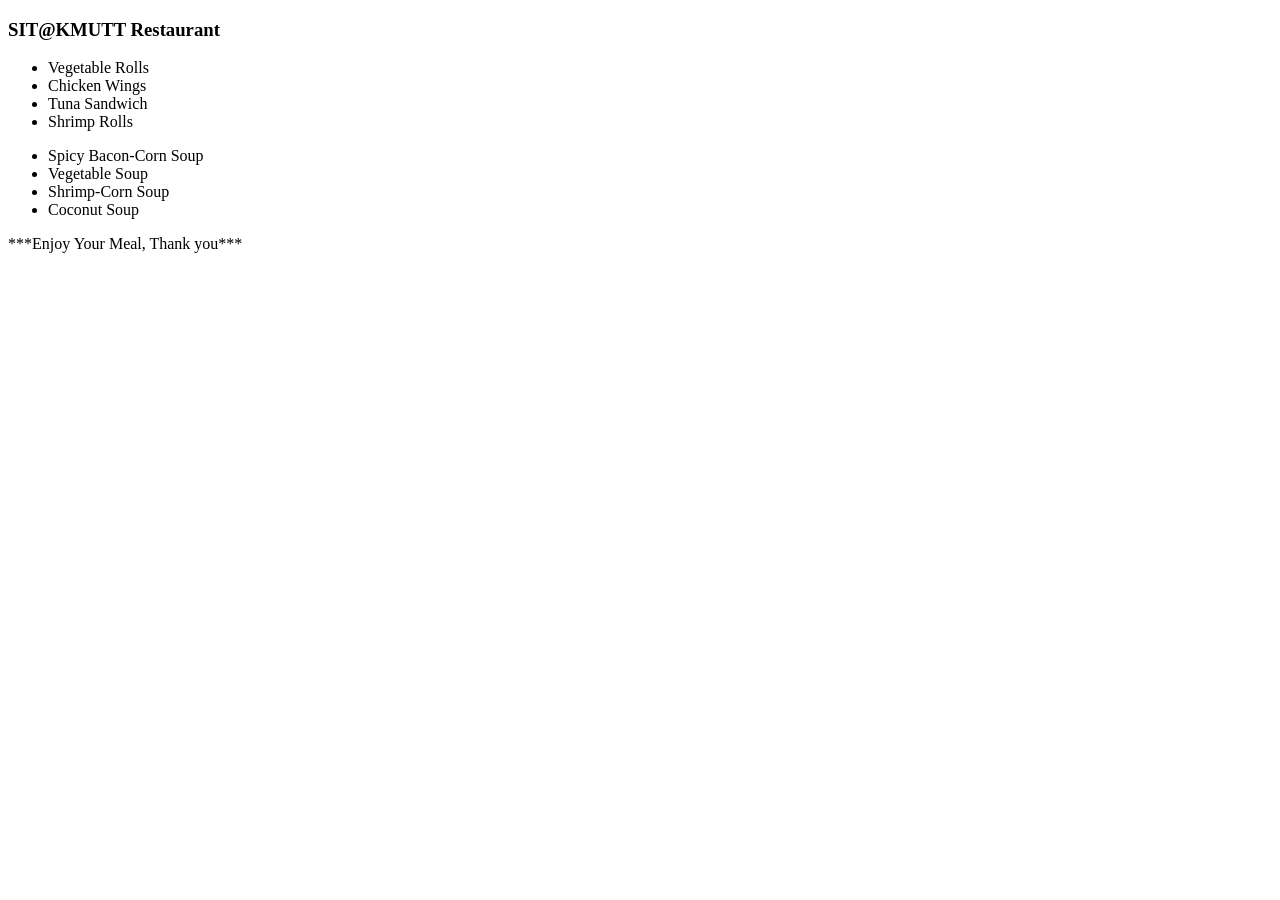
<file: 1_DOM1/index.html>
<!DOCTYPE html>
<html lang="en">
  <head>
    <title>Manipulating Elements</title>
  </head>
  <body>
    <h3>SIT@KMUTT Restaurant</h3>
    <div class="menu">
      <ul id="appetizer">
        <li class="vegan">Vegetable Rolls</li>
        <li class="meat">Chicken Wings</li>
        <li class="meat">Tuna Sandwich</li>
      </ul>
      <ul id="soup">
        <li class="meat">Spicy Bacon-Corn Soup</li>
        <li class="vegan">Vegetable Soup</li>
        <li class="meat">Beef Soup</li>
        <li class="vegan">Coconut Soup</li>
      </ul>
    </div>
    <p>***Enjoy Your Meal, Thank you***</p>
    <script src="script.js"></script>
  </body>
</html>
</file>
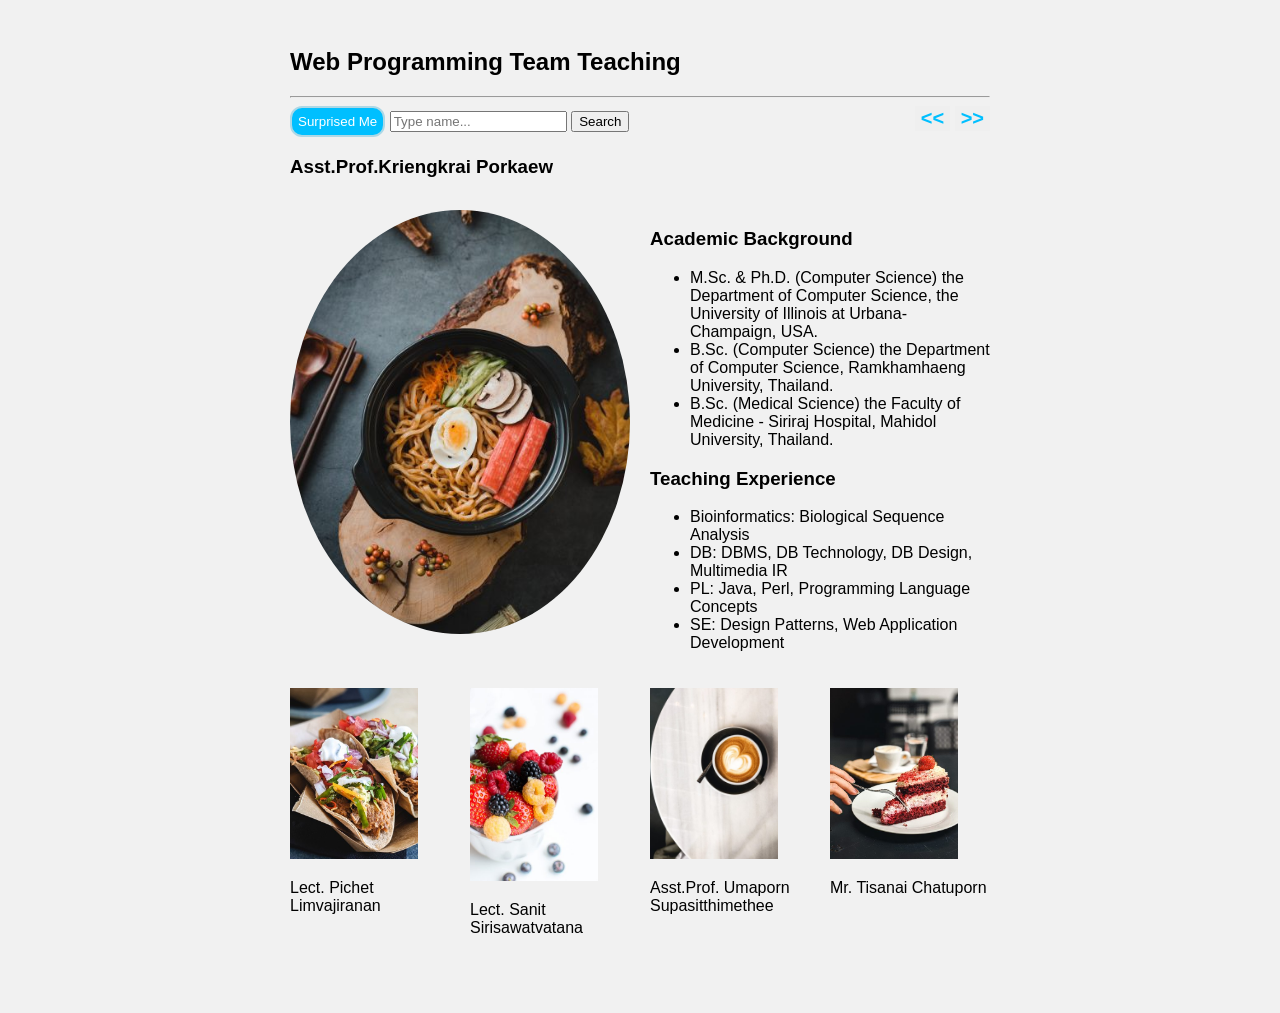
<file: 2_DOM2/index.html>
<!DOCTYPE html>
<html>

<head>
  <meta name="viewport" content="width=device-width, initial-scale=1">
  <link rel="stylesheet" href="styles.css" />
</head>

<body>
  <div class="main">
    <h2>Web Programming Team Teaching</h2>
    <hr>
    <button class="surprised-btn">Surprised Me</button>

    <input type="text" id="lect-value" placeholder="Type name..." onkeypress="return onlyAlpha(event)">
    <button type="button" id="lect-search">Search</button>

    <div class="moveButton">
      <button class="prev-btn">
        << </button>
          <button class="next-btn">>></button>
    </div>
    <h3 id="lect">Asst.Prof.Kriengkrai Porkaew</h3>
    <section class="container">
      <div class="photo">
        <img id="img-container" src="./imgs/AjKK.jpg" style="width:100%">
      </div>
      <div class="profile">
        <h3>Academic Background</h3>
        <ul id="academic">
          <li>M.Sc. & Ph.D. (Computer Science) the Department of Computer Science, the University of Illinois at
            Urbana-Champaign, USA.</li>
          <li>B.Sc. (Computer Science) the Department of Computer Science, Ramkhamhaeng University, Thailand.</li>
          <li>B.Sc. (Medical Science) the Faculty of Medicine - Siriraj Hospital, Mahidol University, Thailand.</li>
        </ul>
        <h3>Teaching Experience</h3>
        <ul id="teaching">
          <li>Bioinformatics: Biological Sequence Analysis</li>
          <li>DB: DBMS, DB Technology, DB Design, Multimedia IR</li>
          <li>PL: Java, Perl, Programming Language Concepts</li>
          <li>SE: Design Patterns, Web Application Development</li>
        </ul>
      </div>

      <div id="pichet" class="thumbnail1">
        <img src="./imgs/AjPichet.jpg" style="width:80%">
        <p>Lect. Pichet Limvajiranan</p>
      </div>

      <div id="sanit" class="thumbnail2">
        <img src="./imgs/AjSanit.jpg" style="width:80%">
        <p>Lect. Sanit Sirisawatvatana</p>
      </div>

      <div id="umaporn" class="thumbnail3">
        <img src="./imgs/AjJing.jpg" style="width:80%">
        <p>Asst.Prof. Umaporn Supasitthimethee</p>
      </div>
      <div id="tisanai" class="thumbnail4">
        <img src="./imgs/Tisanai.jpg" alt="LF:Tisanai" style="width:80%">
        <p>Mr. Tisanai Chatuporn</p>
      </div>
    </section>
    <script src="script.js"></script>
</body>
</html>
</file>
<file: 2_DOM2/styles.css>
* {
      box-sizing: border-box;
    }
    body {
      background-color: #f1f1f1;
      padding: 20px;
      font-family: Arial;
    }

    .main {
      max-width: 700px;
      margin: auto;
    }

    .container {
      display: grid;
      grid-template-columns: 1fr 1fr 1fr 1fr;
      grid-template-areas:
        "photo photo profile profile"
        "thumbnail1 thumbnail2 thumbnail3 thumbnail4"
      ;
      margin: 2rem 0;
      column-gap: 20px;
      row-gap: 20px;
    }

    #img-container {
      position: relative;
      border-radius: 50%;
      margin: 0 auto;
      margin-bottom: 1.5rem;
    }

    .photo {
      grid-area: photo;
    }
    .profile {
      grid-area: profile;
    }
    
    .thumbnail1 {
      grid-area: thumbnail1;
    }
    .thumbnail2 {
      grid-area: thumbnail2;
    }
    .thumbnail3 {
      grid-area: thumbnail3;
    }
    .thumbnail4 {
      grid-area: thumbnail4;
    }

   
    .moveButton {
      float: right;
    }
    .next-btn,
    .prev-btn {
      font-size: 20px;
      color: deepskyblue;
      font-weight: bolder;
      cursor: pointer;
      border: 0;
    }
    .surprised-btn {
      border: 2px solid lightblue;
      padding: 6px;
      border-radius: 12px;
      background-color: deepskyblue;
      color: white;

    }
    .surprised-btn:hover {
      background-color:lightskyblue;
      color: black;
      cursor: pointer;
      box-shadow: 0 0 2px 1px rgba(0, 140, 186, 0.5);
    }
</file>
